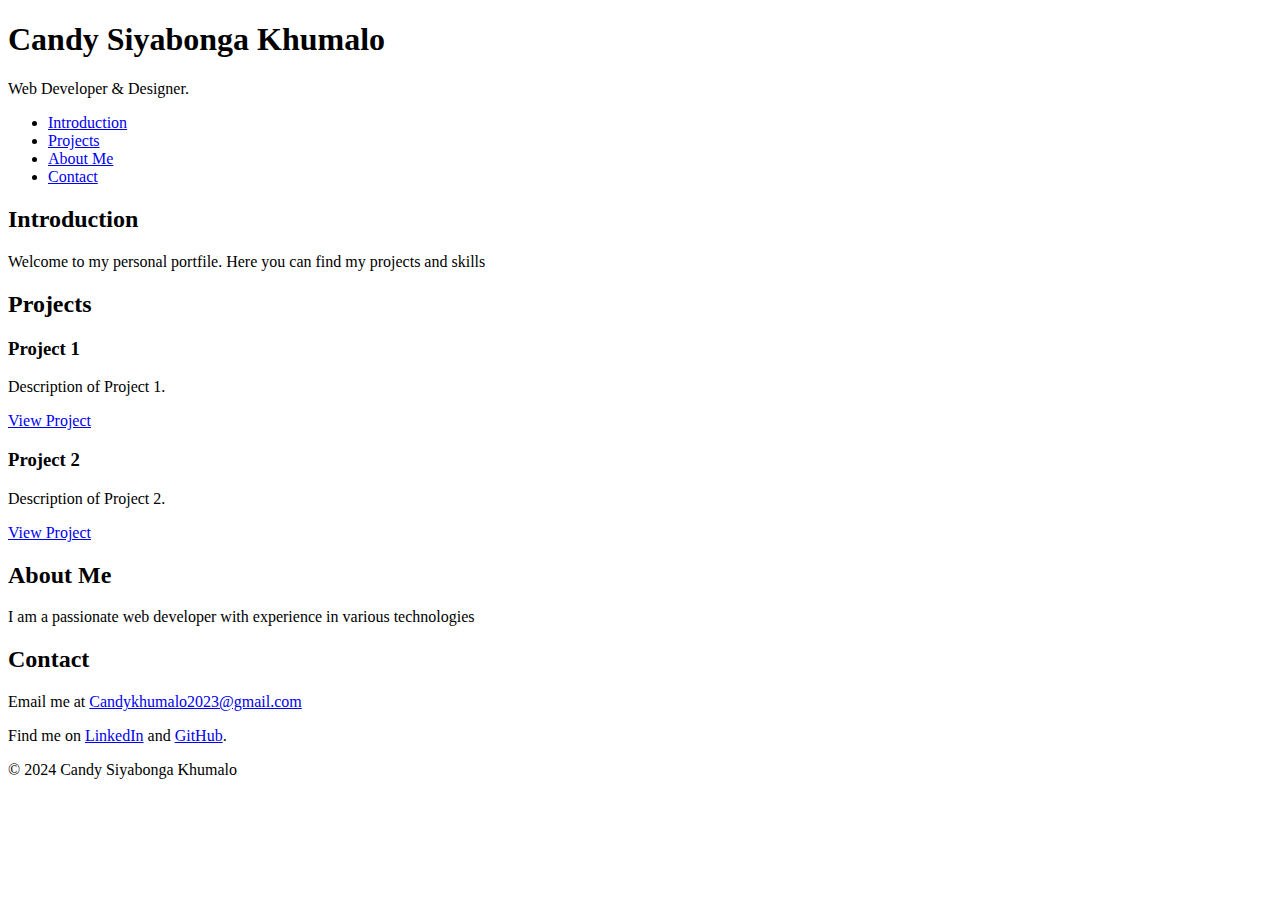
<file: portfolio/index.html>
<!DOCTYPE html>
<html lang="en">
  <head>
    <meta charset="utf-8" />
    <title>Candy Khumalo - Personal Portfolio</title>
  </head>
  <body>
    <header>
      <h1>Candy Siyabonga Khumalo</h1>
      <p>Web Developer & Designer.</p>
    </header>
    <nav>
      <ul>
        <li><a href="#introduction">Introduction</a></li>
        <li><a href="#projects">Projects</a></li>
        <li><a href="#about">About Me</a></li>
        <li><a href="#contact">Contact</a></li>
      </ul>
    </nav>
    <section id="introduction">
      <h2>Introduction</h2>
      <p>
        Welcome to my personal portfile. Here you can find my projects and
        skills
      </p>
    </section>
    <section id="projects">
      <h2>Projects</h2>
      <article class="project">
        <h3>Project 1</h3>
        <p>Description of Project 1.</p>
        <a href="#" target="_blank">View Project</a>
      </article>
      <article class="project">
        <h3>Project 2</h3>
        <p>Description of Project 2.</p>
        <a href="#" target="_blank">View Project</a>
      </article>
    </section>
    <section id="about">
      <h2>About Me</h2>
      <p>
        I am a passionate web developer with experience in various technologies
      </p>
    </section>
    <section id="contact">
      <h2>Contact</h2>
      <p>
        Email me at
        <a href="mailto:candykhumalo2023@gmail.com"
          >Candykhumalo2023@gmail.com</a
        >
      </p>
      <p>
        Find me on
        <a href="www.linkedin.com/in/candy-khumalo-7251552b6" target="_blank"
          >LinkedIn</a
        >
        and <a href="https://github.com/skhumal" target="_blank">GitHub</a>.
      </p>
    </section>
    <footer>
      <p>&copy; 2024 Candy Siyabonga Khumalo</p>
    </footer>
  </body>
</html>
</file>
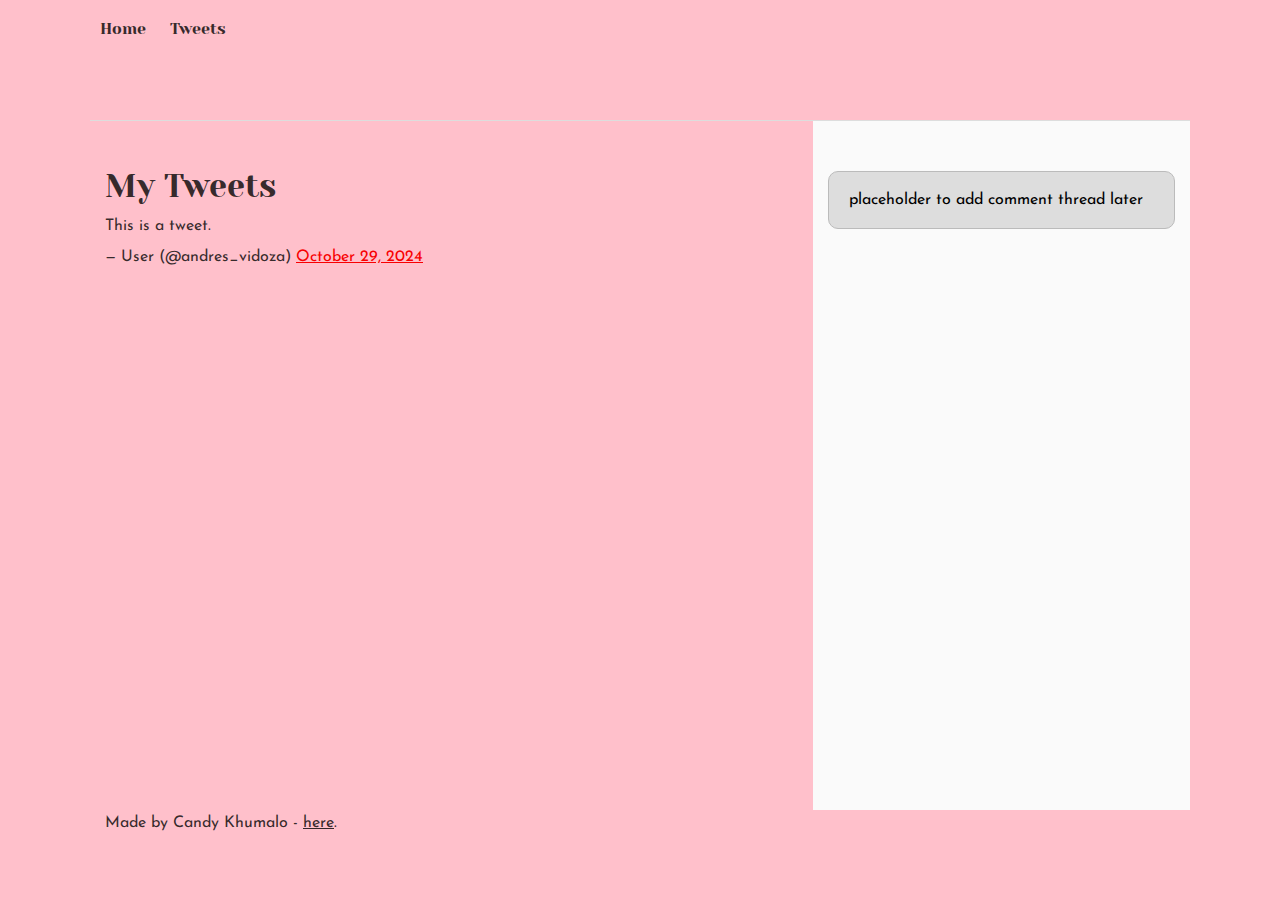
<file: css_basic/tweets.html>
<!DOCTYPE html>
<html lang="en">
<head>
  <meta charset="UTF-8">
  <meta name="viewport" content="width=device-width, initial-scale=1.0">
  <title>My Tweets</title>
  <link href="base.css" rel="stylesheet">
  <link href="styles.css" rel="stylesheet">
</head>
<body>

  <!-- Header with Navigation -->
  <header>
    <ul>
      <li><a href="index.html">Home</a></li>
      <li><a href="tweets.html">Tweets</a></li>
    </ul>
  </header>

  <!-- Main Content -->
  <main>
    <article>
      <h2>My Tweets</h2>
      <!-- Content goes here -->
         <!-- embedded Tweet -->
         <blockquote class="twitter-tweet">
            <p lang="en" dir="ltr">This is a tweet.</p>&mdash; User (@andres_vidoza) <a href="https://x.com/andres_vidoza/status/1858163399097483660">October 29, 2024</a>
        </blockquote>
        <script async src="https://platform.twitter.com/widgets.js"></script>
    </article>
    <aside>
      <!-- Placeholder for future content -->
      <p>placeholder to add comment thread later</p>
    </aside>
  </main>

  <!-- Footer -->
  <footer>
    <p>Made by Candy Khumalo - <a href="https://github.com/skhumal" target="_blank">here</a>.</p>
  </footer>

</body>
</html>
</file>
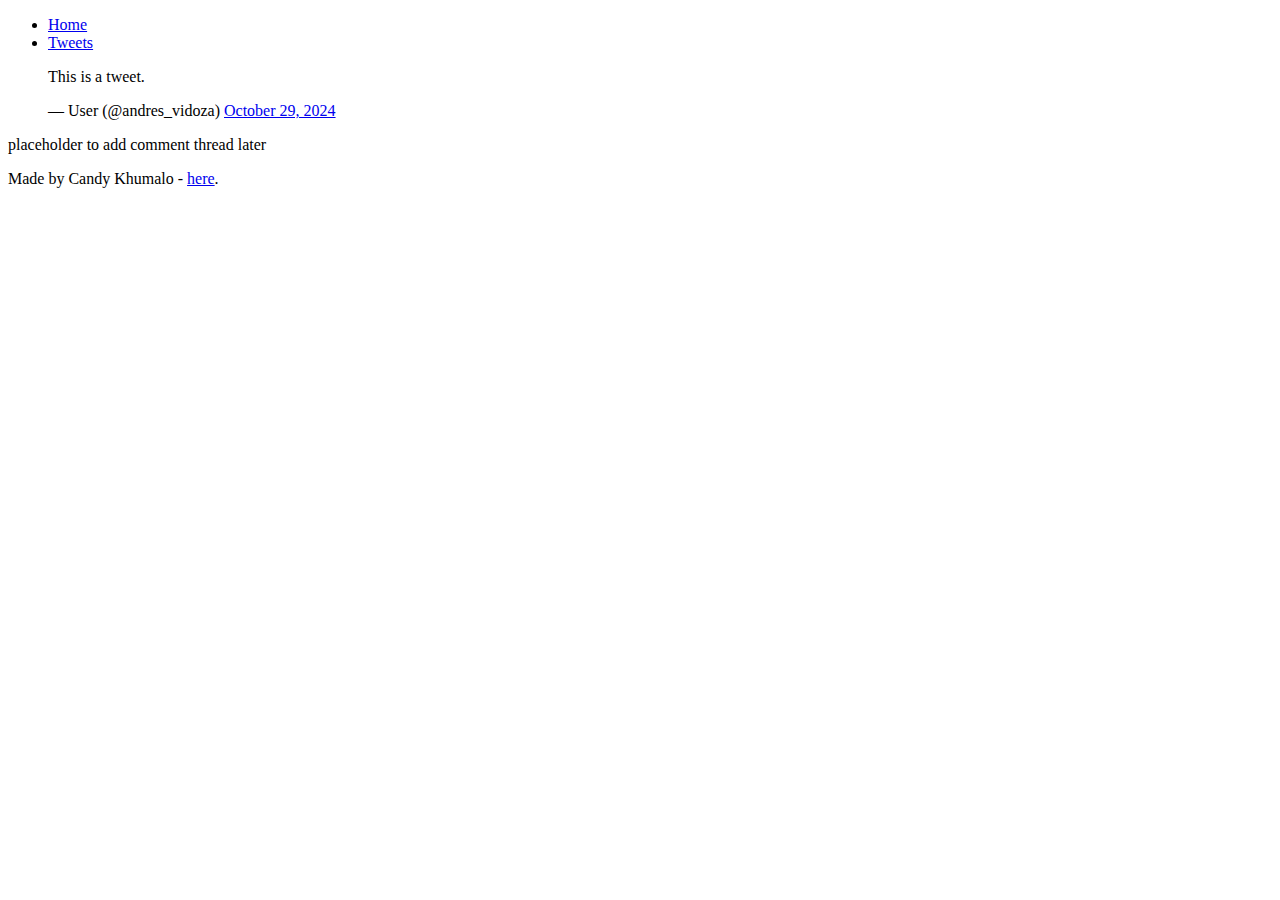
<file: html_basic/tweets.html>
<!DOCTYPE html>
<html lang="en">
<head>
  <meta charset="UTF-8">
  <meta name="viewport" content="width=device-width, initial-scale=1.0">
  <title>My Tweets</title>
</head>
<body>

  <!-- Header with Navigation -->
  <header>
    <ul>
      <li><a href="index.html">Home</a></li>
      <li><a href="tweets.html">Tweets</a></li>
    </ul>
  </header>

  <!-- Main Content -->
  <main>
    <article>
      <!-- Content goes here -->
         <!-- embedded Tweet -->
         <blockquote class="twitter-tweet">
            <p lang="en" dir="ltr">This is a tweet.</p>&mdash; User (@andres_vidoza) <a href="https://x.com/andres_vidoza/status/1858163399097483660">October 29, 2024</a>
        </blockquote>
        <script async src="https://platform.twitter.com/widgets.js" charset="utf-8"></script>
    </article>
    <aside>
      <!-- Placeholder for future content -->
      <p>placeholder to add comment thread later</p>
    </aside>
  </main>

  <!-- Footer -->
  <footer>
    <p>Made by Candy Khumalo - <a href="https://github.com/skhumal" target="_blank">here</a>.</p>
  </footer>

</body>
</html>
</file>
<file: css_basic/base.css>
/* Importing webfonts */
/* (If you're learning CSS, you should disregard that) */

@import url(https://fonts.googleapis.com/css?family=Yeseva+One);
@import url(https://fonts.googleapis.com/css?family=Josefin+Sans:400,700,700italic,400italic);


/* CSS reset rules */

html, body {
	height: 100%;
	min-height: 100%;
}
html, body, div, span, applet, object, iframe,
h1, h2, h3, h4, h5, h6, p, blockquote, pre,
a, abbr, acronym, address, big, cite, code,
del, dfn, img, ins, kbd, q, s, samp,
small, strike, sub, sup, tt, var,
b, u, i, center,
dl, dt, dd,
fieldset, form, label, legend,
table, caption, tbody, tfoot, thead, tr, th, td,
article, aside, canvas, details, embed, 
figure, figcaption, footer, header, hgroup, 
menu, nav, output, ruby, section, summary,
time, mark, audio, video {
	margin: 0;
	padding: 0;
	border: 0;
	font-size: 100%;
	font: inherit;
	vertical-align: baseline;
}
/* HTML5 display-role reset for older browsers */
article, aside, details, figcaption, figure, 
footer, header, hgroup, menu, nav, section {
	display: block;
}
body {
	line-height: 1;
}
blockquote, q {
	quotes: none;
}
blockquote:before, blockquote:after,
q:before, q:after {
	content: '';
	content: none;
}
table {
	border-collapse: collapse;
	border-spacing: 0;
}


/* Fonts and colors */

body {
	font-family: 'Josefin Sans', serif;
	color: rgba(0, 0, 0, 0.8);
}
h1, h2, h3, h4, h5, h6, header {
	font-family: 'Yeseva One', sans-serif;
}
article {
}
header {
	border-bottom: 1px solid rgb(221,221,221);
	transition: border-bottom-color 1s ease;
}
header a {
	color: rgba(0, 0, 0, 0.8);
}
aside {
	background: #FAFAFA;
}
aside p {
	border: 1px solid #bbb;
	background: #ddd;
	color: black;
}
footer a {
	color: rgba(0, 0, 0, 0.8);
}
a {
	color: #F80002;
}


/* Positioning and margins */

@media (min-width: 1100px) {
	body {
		width: 1100px;
		margin: 0 auto;
	}
}

article {
	padding: 50px 15px;
}
article > *:first-child {
	margin-top: 0;
}
aside {
	padding: 50px 15px;
}
header .right {
	float: right;
	margin: 0 10px 15px;
}


/* Header */
header {
	padding: 20px 0;
	height: 80px;
}
header ul {
	list-style: none;
	margin: 0;
	padding: 0;
}
header li {
	display: inline;
	vertical-align:middle;
}
header li:first-child {
	margin: 0;
}
header li a {
	margin: 0 10px;
}
header li.logo {
	font-size: 36px;
}
header a {
	text-decoration: none;
}


/* Aside */

aside p {
	border-radius: 10px;
	padding: 20px 20px;
}


/* Footer */

footer {
	padding: 5px 15px;
	height: 80px;
}


/* Text styles and margins */

p {
	margin-bottom: 15px;
}
h1 {
	font-size: 36px;
	margin: 40px 0 20px;
}
h2 {
	font-size: 32px;
	margin: 30px 0 15px;
}
h3 {
	font-size: 28px;
	margin: 25px 0 10px;
}
h4 {
	font-size: 20px;
	font-weight: bold;
	margin: 20px 0 10px;
}
h5 {
	font-size: 18px;
	font-weight: bold;
	margin: 15px 0 10px;
}
h6 {
	font-weight: bold;
	margin: 5px 0;
}

@media (max-width: 800px) {
  body.works_on_smartphone {
  	display: block;
  }
  body.works_on_smartphone main {
  	display: block;
  }
  header .right {
  	float: none;
  }
}
</file>
<file: css_basic/styles.css>
/* CSS Styles */
body, main {
  display: flex;
}

body {
  flex-direction: column;
  background-color: pink;
}

main {
  flex-direction: row;
  flex: auto;
}

article {
  flex: 2;
  overflow: auto;
}

aside {
  flex: 1;
  overflow: auto;
}
</file>
